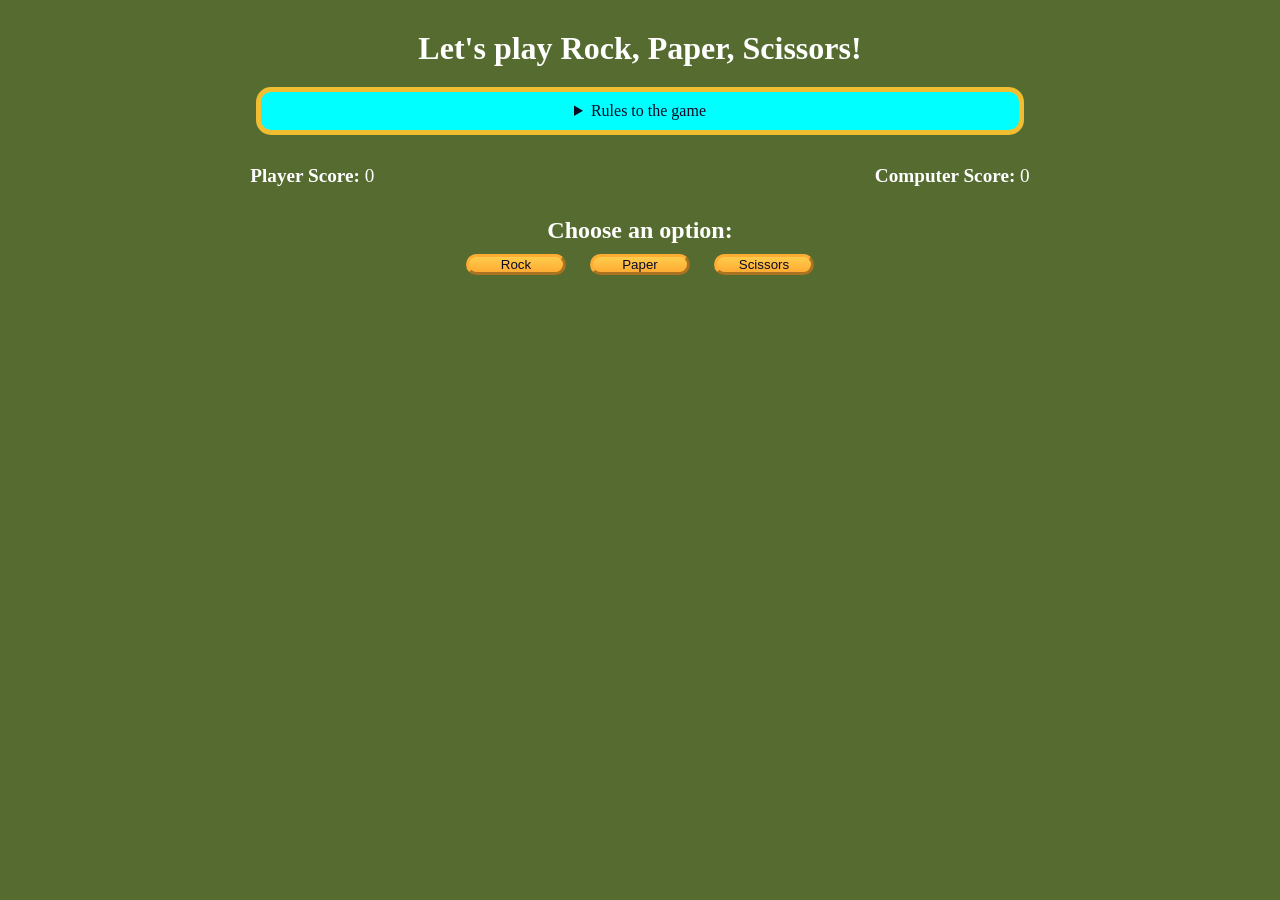
<file: Rock_Paper_scissors_game/index.html>
<!DOCTYPE html>
<html lang="en">
  <head>
    <meta charset="UTF-8" />
    <meta name="viewport" content="width=device-width, initial-scale=1.0" />
    <title>Rock, Paper, Scissors game</title>
    <link rel="stylesheet" href="./style.css" />
  </head>
  <body>
    <h1>Let's play Rock, Paper, Scissors!</h1>
    <main>
      <details class="rules-container">
        <summary>Rules to the game</summary>

        <p>You will be playing against the computer.</p>
        <p>You can choose between Rock, Paper, and Scissors.</p>
        <p>The first one to three points wins.</p>

        <p>Here are the rules to getting a point in the game:</p>
        <ul>
          <li>Rock beats Scissors</li>
          <li>Scissors beats Paper</li>
          <li>Paper beats Rock</li>
        </ul>
        <p>
          If the player and computer choose the same option (Ex. Paper and
          Paper), then no one gets the point.
        </p>
      </details>

      <div class="score-container">
        <strong
          >Player Score: <span class="score" id="player-score">0</span></strong
        >
        <strong
          >Computer Score:
          <span class="score" id="computer-score">0</span></strong
        >
      </div>

      <section class="options-container">
        <h2>Choose an option:</h2>
        <div class="btn-container">
          <button id="rock-btn" class="btn">Rock</button>
          <button id="paper-btn" class="btn">Paper</button>
          <button id="scissors-btn" class="btn">Scissors</button>
        </div>
      </section>

      <div class="results-container">
        <p id="results-msg"></p>
        <p id="winner-msg"></p>
        <button class="btn" id="reset-game-btn">Play again?</button>
      </div>
    </main>
    <script src="./script.js"></script>
  </body>
</html>
</file>
<file: Rock_Paper_scissors_game/style.css>
*,
*::before,
*::after {
  margin: 0;
  padding: 0;
  box-sizing: border-box;
}

:root {
  --very-dark-blue: #0a0a23;
  --white: #ffffff;
  --yellow: #f1be32;
  --golden-yellow: #feac32;
}

body {
  background-color: darkolivegreen;
  text-align: center;
  color: var(--white);
  margin-top: 20px;
  
  
}

h1 {
  margin: 15px 0 20px;
  margin-top: 30px;
}

.btn {
  cursor: pointer;
  width: 100px;
  margin: 10px;
  color: var(--very-dark-blue);
  background-color: var(--golden-yellow);
  background-image: linear-gradient(#fecc4c, #ffac33);
  border-color: var(--golden-yellow);
  border-width: 3px;
  border-radius: 15px;
}

.btn:hover {
  background-image: linear-gradient(#4cff79, #9c8b8c);
}

.rules-container {
  
font: 1.2rem;
  padding: 10px 0;
  margin: auto;
  border-radius: 15px;
  border: 5px solid var(--yellow);
  background-color:aqua;
  color: var(--very-dark-blue);
}

.rules-container ul {
  list-style-type: none;
}

.rules-container p {
  margin: 10px 0;
}

@media (min-width: 760px) {
  .rules-container {
    width: 60%;
  }
}

.score-container {
  display: flex;
  justify-content: space-around;
  margin: 30px 0;
  font-size: 1.2rem;
}

.score {
  font-weight: 500;
}

.results-container {
  font-size: 1.3rem;
  margin: 15px 0;
}

#winner-msg {
  margin-top: 25px;
}

#reset-game-btn {
  display: none;
  margin: 20px auto;
}
</file>
